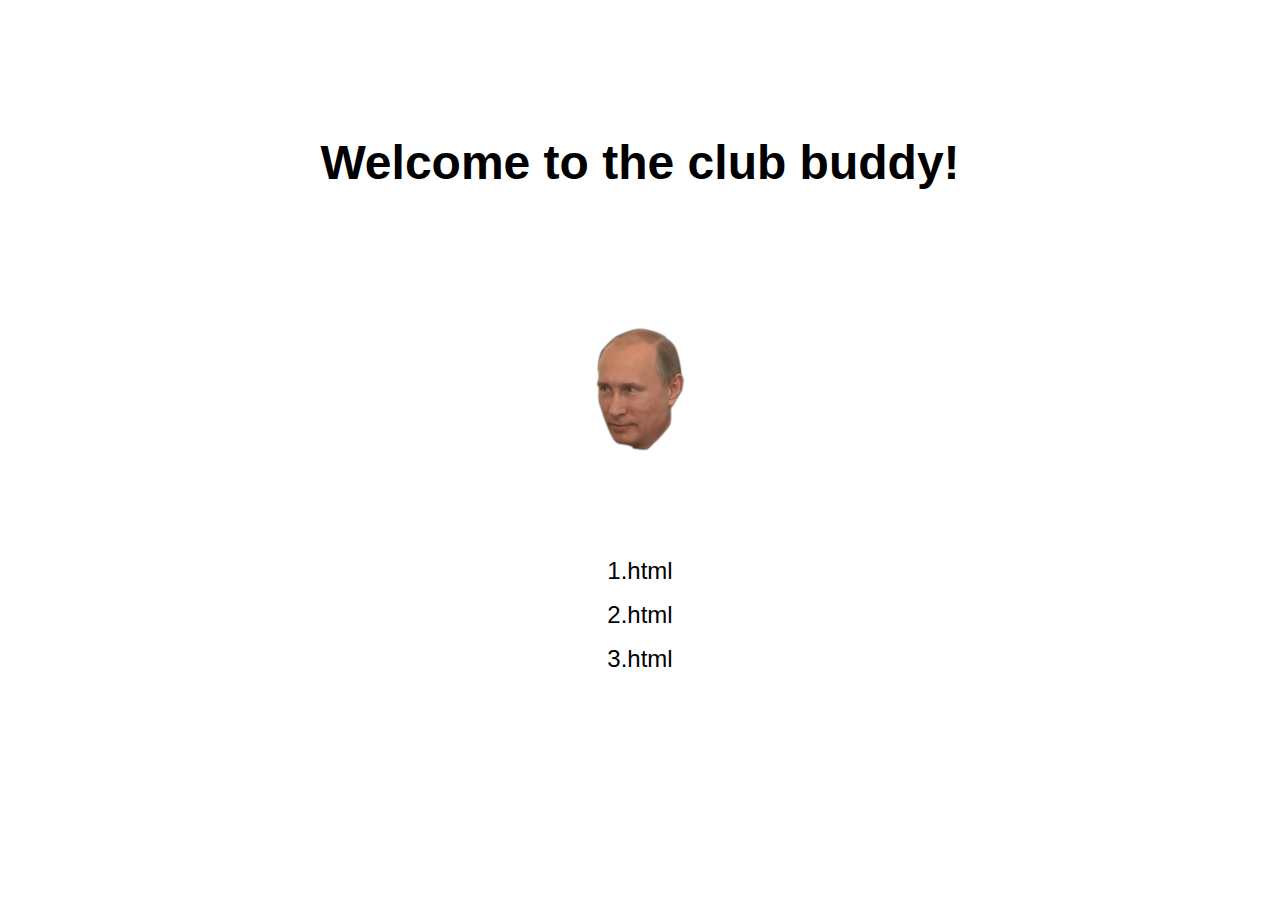
<file: index.html>
<!DOCTYPE html>
<html lang="en">
<head>
    <meta charset="UTF-8">
    <meta http-equiv="X-UA-Compatible" content="IE=edge">
    <meta name="viewport" content="width=device-width, initial-scale=1.0">
    <title>FOMCHV Official</title>
    <link rel="stylesheet" type="text/css" href="style.css">
</head>
<body>
    <h1>Welcome to the club buddy!</h1>
    <div>
        <img src = "what-vladimir-putin.gif">
    </div>
    <div>
        <ul>
            <li><p><a href="1.html">1.html</a></p></li>
            <li><p><a href="2.html">2.html</a></p></li>
            <li><p><a href="3.html">3.html</a></p></li>
        </ul>
    </div>
</body>
</html>
</file>
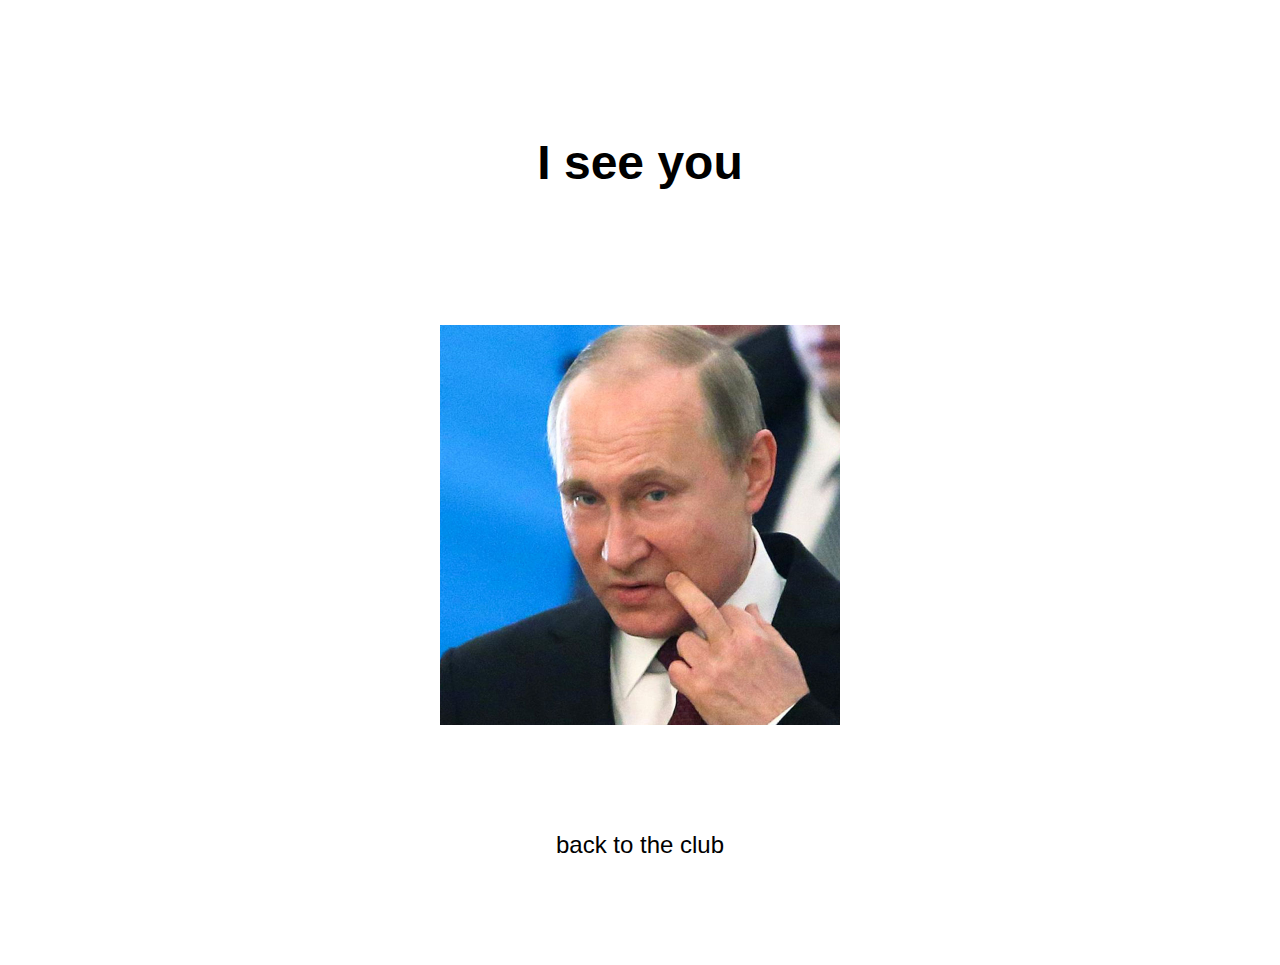
<file: 2.html>
<!DOCTYPE html>
<html lang="en">
<head>
    <meta charset="UTF-8">
    <meta http-equiv="X-UA-Compatible" content="IE=edge">
    <meta name="viewport" content="width=device-width, initial-scale=1.0">
    <title>FOMCHV Official</title>
    <link rel="stylesheet" type="text/css" href="style.css">
</head>
<body>
    <h1>I see you</h1>
    <div>
        <img class="forJPG" src = "putinsLook.jpg">
    </div>
    <div>
        <ul>
            <li><p><a href="/">back to the club</a></p></li>
        </ul>
    </div>
</body>
</html>
</file>
<file: style.css>
h1 {
    font-size: xxx-large;
    text-align: center;
    margin-top: 15vh;
    margin-bottom: 15vh
}
body {
    font-family: Arial !important;
    flex-wrap: wrap;
    justify-content: space-evenly;
}
div {
    margin-bottom: 10vh;
    display: flex;
    justify-content: center;
}
img.forJPG {
    width: 400px;
    height: 400px;
    object-fit: cover;
}
ul {
    list-style-type: none;
    display: inline-block;
    margin: 0;
    padding: 0;
}
a {
    font-size: x-large;
    text-decoration: none;
    color: black;
}
a:hover {
    text-decoration: underline;
    color: black;
}
</file>
